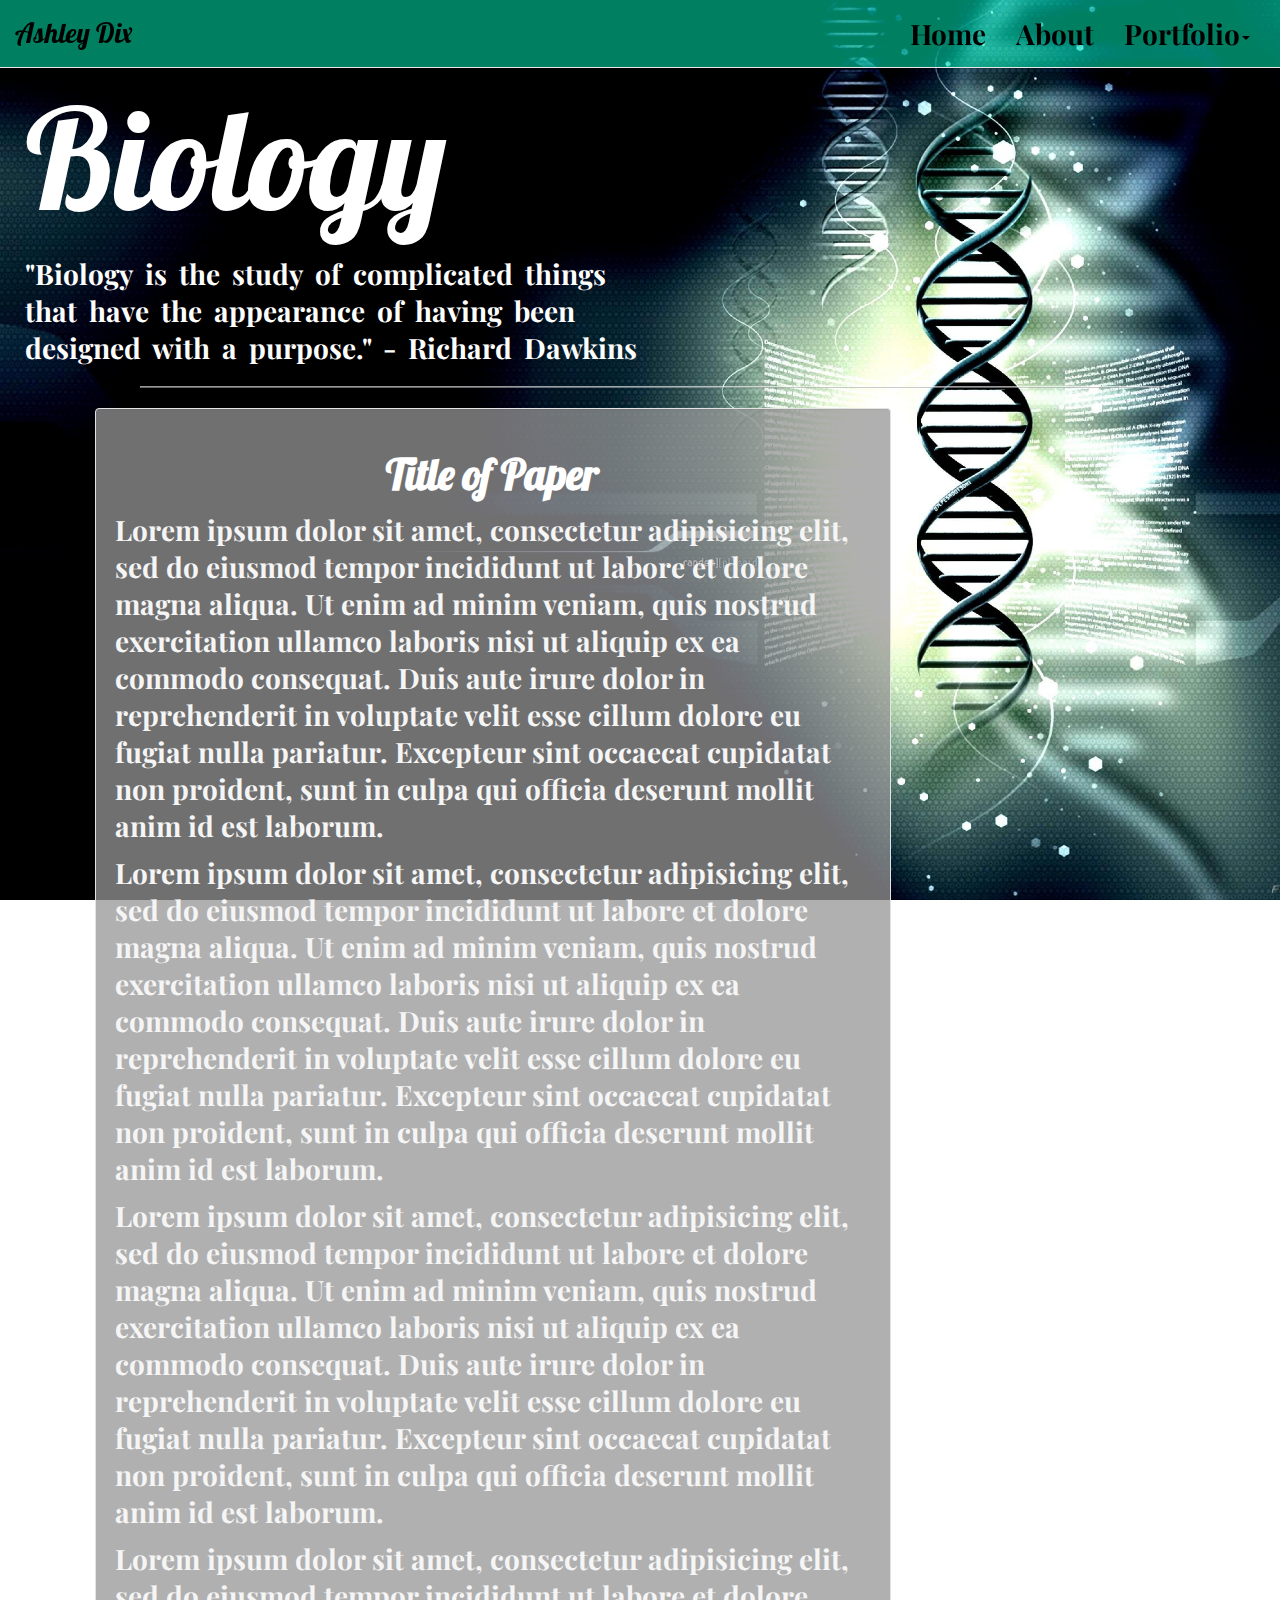
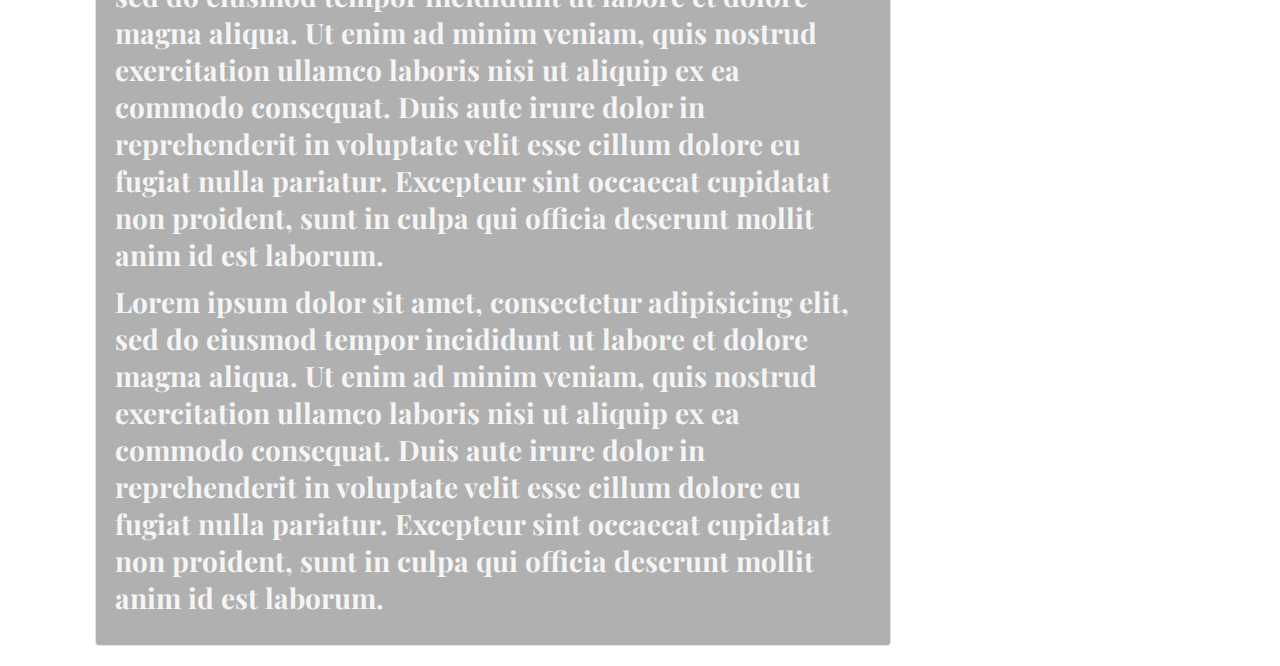
<file: biology/index.html>
<!DOCTYPE html>
<html >
  <head>
    <meta charset="UTF-8">
    <title>Biology</title>
    <meta name="viewport" content="width=device-width, initial-scale=1">

    <link href='https://fonts.googleapis.com/css?family=Lobster|Playfair+Display:400,700' rel='stylesheet' type='text/css'>

    <link rel="stylesheet" href="https://maxcdn.bootstrapcdn.com/font-awesome/4.5.0/css/font-awesome.min.css">

    <link rel='stylesheet prefetch' href='https://maxcdn.bootstrapcdn.com/bootstrap/3.3.6/css/bootstrap.min.css'>

    <link rel="stylesheet" href="css/style.css">
  </head>

  <body>

    <!--Navigation--><nav class="navbar navbar-default navbar-fixed-top main-nav">
      <div class="container-fluid">
        <div class="navbar-header">
          <button type="button" class="navbar-toggle collapsed" data-toggle="collapse" data-target="#navbar-main-menu" aria-expanded="false">
            <span class="sr-only">Toggle Navigation</span>
            <span class="fa fa-bars fa-2x"></span>
          </button>
          <span class="navbar-brand name">Ashley Dix</span>
        </div>
        <!--Other Navbar links for toggling-->
        <div class="collapse navbar-collapse navbar-right" id="navbar-main-menu">
          <ul class="nav navbar-nav">
            <li class="home-btn"><a href="../">Home</a><span class="sr-only"></span></li>
            <li class="about-btn"><a href="../#about">About</a></li>
            <li class="dropdown">
              <a class="dropdown-toggle" data-toggle="dropdown" href="#">Portfolio<span class="caret"></span></a>
              <ul class="dropdown-menu">
                <li><a href="../english/">English</a></li>
                <li><a href="../math/">Math</a></li>
                <li><a href="">Biology</a></li>
              </ul>
            </li>
          </ul>
        </div>
      </div>
    </nav>

    <div id="biology">
      <div class="contiainer">
        <div class="row">
          <div class="col-lg-12">
            <h2 class="header">Biology</h2>
            <h4 class="subheader">"Biology is the study of complicated things that have the appearance of having been designed with a purpose." - Richard Dawkins</h4>
            <hr class="divider">
          </div>
        </div>
      </div>
    </div>
    <div id="bio-1010">
      <div class="container">
        <div class="row">
          <div class="col-xs-12">
            <div id="bioPaper" class="well">
              <h2>Title of Paper</h2>
              <p>Lorem ipsum dolor sit amet, consectetur adipisicing elit, sed do eiusmod tempor incididunt ut labore et dolore magna aliqua. Ut enim ad minim veniam, quis nostrud exercitation ullamco laboris nisi ut aliquip ex ea commodo consequat. Duis aute irure dolor in reprehenderit in voluptate velit esse cillum dolore eu fugiat nulla pariatur. Excepteur sint occaecat cupidatat non proident, sunt in culpa qui officia deserunt mollit anim id est laborum.</p>
              <p>Lorem ipsum dolor sit amet, consectetur adipisicing elit, sed do eiusmod tempor incididunt ut labore et dolore magna aliqua. Ut enim ad minim veniam, quis nostrud exercitation ullamco laboris nisi ut aliquip ex ea commodo consequat. Duis aute irure dolor in reprehenderit in voluptate velit esse cillum dolore eu fugiat nulla pariatur. Excepteur sint occaecat cupidatat non proident, sunt in culpa qui officia deserunt mollit anim id est laborum.</p>
              <p>Lorem ipsum dolor sit amet, consectetur adipisicing elit, sed do eiusmod tempor incididunt ut labore et dolore magna aliqua. Ut enim ad minim veniam, quis nostrud exercitation ullamco laboris nisi ut aliquip ex ea commodo consequat. Duis aute irure dolor in reprehenderit in voluptate velit esse cillum dolore eu fugiat nulla pariatur. Excepteur sint occaecat cupidatat non proident, sunt in culpa qui officia deserunt mollit anim id est laborum.</p>
              <p>Lorem ipsum dolor sit amet, consectetur adipisicing elit, sed do eiusmod tempor incididunt ut labore et dolore magna aliqua. Ut enim ad minim veniam, quis nostrud exercitation ullamco laboris nisi ut aliquip ex ea commodo consequat. Duis aute irure dolor in reprehenderit in voluptate velit esse cillum dolore eu fugiat nulla pariatur. Excepteur sint occaecat cupidatat non proident, sunt in culpa qui officia deserunt mollit anim id est laborum.</p>
              <p>Lorem ipsum dolor sit amet, consectetur adipisicing elit, sed do eiusmod tempor incididunt ut labore et dolore magna aliqua. Ut enim ad minim veniam, quis nostrud exercitation ullamco laboris nisi ut aliquip ex ea commodo consequat. Duis aute irure dolor in reprehenderit in voluptate velit esse cillum dolore eu fugiat nulla pariatur. Excepteur sint occaecat cupidatat non proident, sunt in culpa qui officia deserunt mollit anim id est laborum.</p>
            </div>
          </div>
        </div>
      </div>
    </div>

    <script src='https://cdnjs.cloudflare.com/ajax/libs/jquery/2.2.2/jquery.min.js'></script>

    <script src='https://maxcdn.bootstrapcdn.com/bootstrap/3.3.6/js/bootstrap.min.js'></script>
  </body>
</html>
</file>
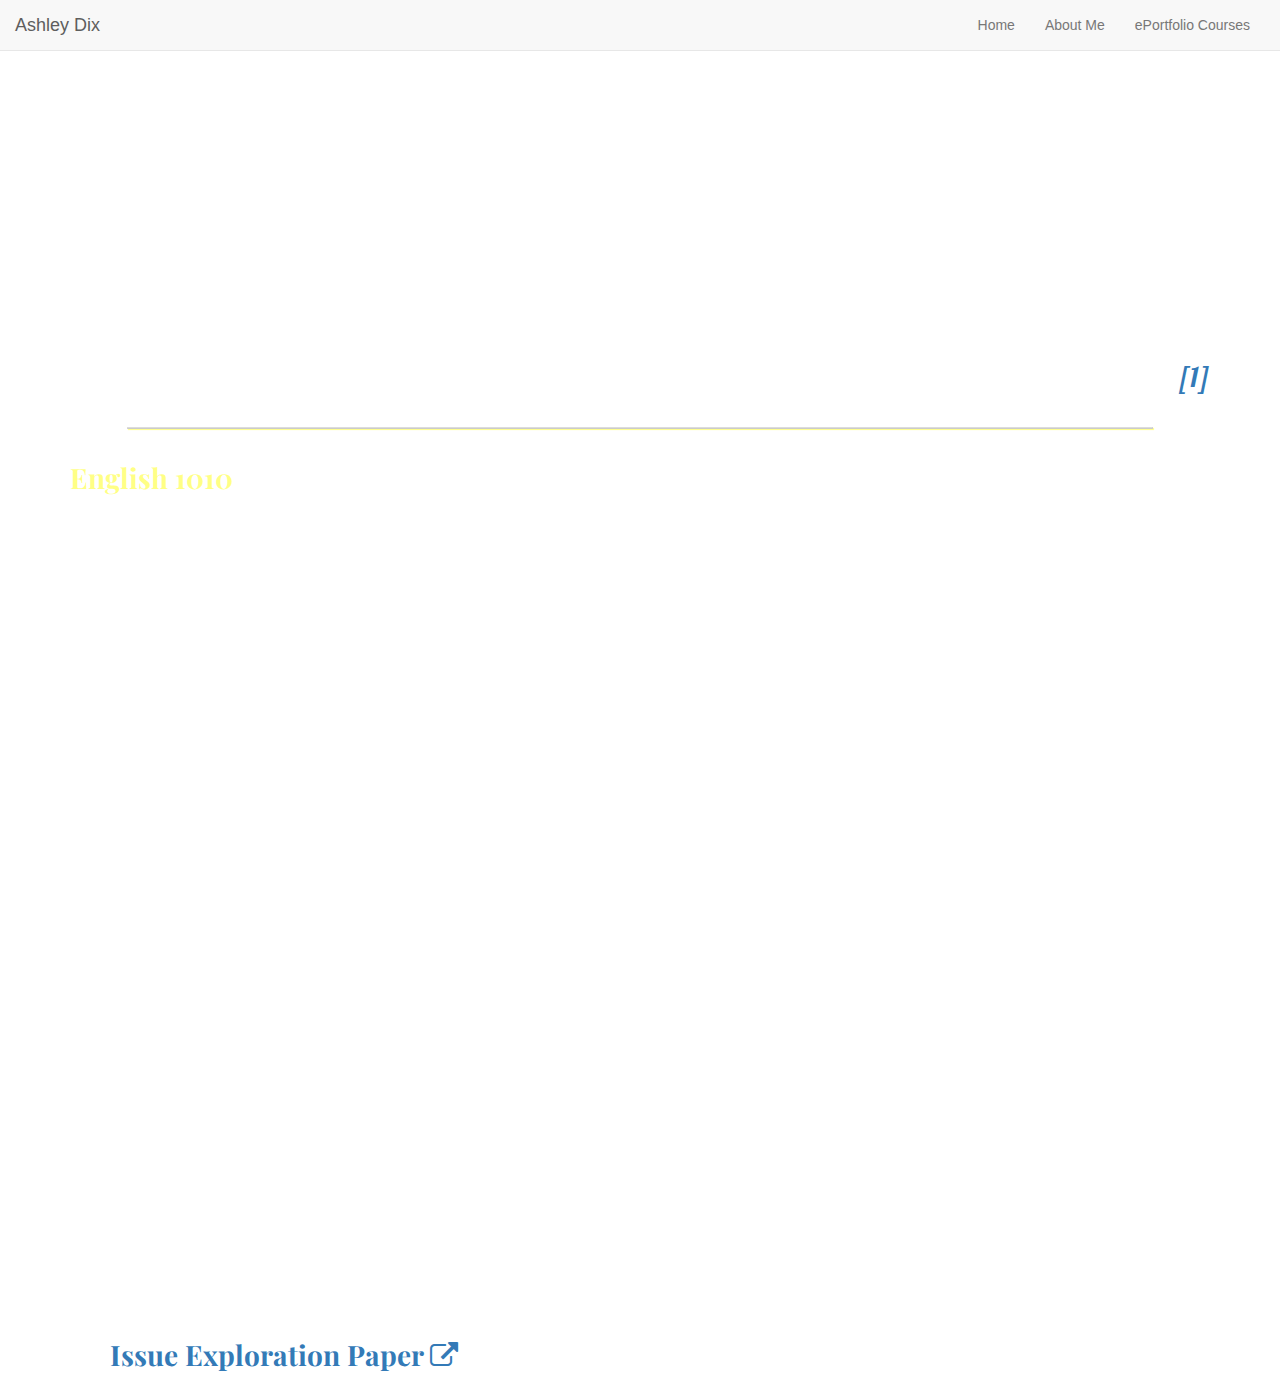
<file: english/index.html>
<!DOCTYPE html>
<html >
  <head>
    <meta charset="UTF-8">
    <title>English</title>
    <meta name="viewport" content="width=device-width, initial-scale=1">
    
    <link href='https://fonts.googleapis.com/css?family=Lobster|Playfair+Display:400,700' rel='stylesheet' type='text/css'>
    
    <link rel="stylesheet" href="https://maxcdn.bootstrapcdn.com/font-awesome/4.6.1/css/font-awesome.min.css">
    
    <link rel='stylesheet prefetch' href='https://maxcdn.bootstrapcdn.com/bootstrap/3.3.6/css/bootstrap.min.css'>
    
    <link rel="stylesheet" href="https://maxcdn.bootstrapcdn.com/font-awesome/4.5.0/css/font-awesome.min.css">
    
    <link rel="stylesheet" href="css/style.css">
  </head>

  <body>
    
    <nav class='navbar navbar-default navbar-fixed-top main-nav'>
      <div class='container-fluid'>
        <div class='navbar-header'>
          <button type='button' class='navbar-toggle collapsed' data-toggle='collapse' data-target='#navbar-main-menu' aria-expanded='false'>
            <span class='sr-only'>Toggle Navigation</span><!--For screen reader-->
            <span class="fa fa-bars fa-2x"></span>
          </button><!--/.navbar-toggle-->
          <a class='navbar-brand' href=''>Ashley Dix</a>
        </div><!--/.navbar-header-->
        <!--Other Navbar links for toggling-->
        <div class='collapse navbar-collapse navbar-right' id='navbar-main-menu'>
          <ul class='nav navbar-nav'>
            <li class='home-btn'><a href='../'>Home</a><span class='sr-only'></span></li><!--/.home-btn-->
            <li class='about-btn'><a href='../#about'>About Me</a></li>
            <li class='dropdown'>
              <a class='dropdown-toggle' data-toggle='dropdown' href='#'>ePortfolio Courses</a>
              <ul class='dropdown-menu'>
                <li><a href=''>English</a></li>
                <li><a href='../math/'>Math</a></li>
                <li><a href='../biology/'>Biology</a></li>
              </ul>
            </li>
          </ul><!--/.navbar-nav-->
        </div><!--/.navbar-right-->
      </div><!--/.container-fluid-->
    </nav><!--/.navbar-->
    
    <div id='eng' class='engBckgrnd'>
      <div class='english'>
        <div class='container'>
          <div class='row'>
            <div class='col-lg-12'>
              <h2 class='header'>English</h2>
              <h4 class='subheader'>“Writing is magic, as much the water of life as any other creative art. The water is free. So drink. Drink and be filled up.” - Stephen King<sup><a href='http://www.goodreads.com/quotes/71570-writing-is-magic-as-much-the-water-of-life-as' target='_blank'>[1]</a></sup></h4>
              <hr class='hrDivider'>
            </div><!--/.col-lg-12-->
          </div><!--/.row-->
          <div class='row'>
            <div class='col-lg-6'>
              <div class='class'>
                <h4>English 1010</h4>
                <ul>
                  <p>This Issue Exploration assignment demonstrates my personal achievement in developing an understanding of critical literacies. Throughout the English 1010 course, I have strengthened my ability to recognize the rhetorical appeals, ethos, pathos, logos and kairos in various forms, including my own work. Furthermore, being able to critically analyze these appeals in the world around me.  Additionally, I have also developed methods of organization to help present ideas in an effective manner, depending on my platform and target audience.</p>
                  <p>Since, Spring 2016 is my first college semester, I have limited ability to compare this specific assignment and course with other college courses. However, English 1010 overall fit very well as an additional building block for the English classes that I took in high school. Mainly, being that English 1010 continued to strengthen my writing skills and provide opportunities to familiarize myself with different writing styles, goals and objectives, including evaluation of information, synthesis and analysis. I also learned valuable information about being able to connect with and appeal to my audience, in order to be a more effective and persuasive writer.</p>
                  <p>This course has really helped me to view the world more in depth and attentively, giving me a better understanding of the many human differences we have, and how each of us can be appreciated for our authentic self. I already believe in putting yourself “into someone else’s shoes”, but the IEP was practice in doing so.  It provided opportunities to put my personal opinions to the test and provide perspective for personally held beliefs, as well as preconceived notions that society may have. It is one thing to hear the phrase “captive orcas live in a bathtub” and another entirely to read the statistics related to orcas for yourself.</p>
                  <p>My process was largely gathering information, until I felt confident that I had built up a database of relevant, compelling, and usable information. Secondly, it was constructing my paper in an organized manner that allowed for the best dialogue in writing my IEP, while exploring and responding to three distinctly different points of view. Having enough time was definitely a challenge with this project. With the help of technology I made the time I had more effective. I collected information into categories, which made my outline easier to construct, and the writing process overall smoother.</p>
                  <p>Doing an Issue Exploration Paper has given me the ability to demonstrate the significant strides I have made in writing complex papers, by flexing the ability to effectively reason, and using the available information and evidence to build on alternative perspectives when writing. This project has been a platform to use the new skills learned during this semester. I can now recognize and implement rhetorical appeals, and strategies to convey my messages in writing, and other formats; use critical thinking to enhance the complexity of my writing; and have confidence in my work, and ability to effectively analyze material.</p>
                  <li><a href='./iep/issueExploration.html'>Issue Exploration Paper <i class="fa fa-external-link" aria-hidden="true"></i></a></li>
                </ul>
              </div><!--/.class-->
            </div><!--/.col-lg-6-->
          </div><!--/.row-->
        </div><!--/.container-->
      </div><!--/.english-->
    </div><!--/.engBckgrnd-->

    <script src='https://cdnjs.cloudflare.com/ajax/libs/jquery/2.2.2/jquery.min.js'></script>
    <script src='https://maxcdn.bootstrapcdn.com/bootstrap/3.3.6/js/bootstrap.min.js'></script>
    
  </body>
</html>
</file>
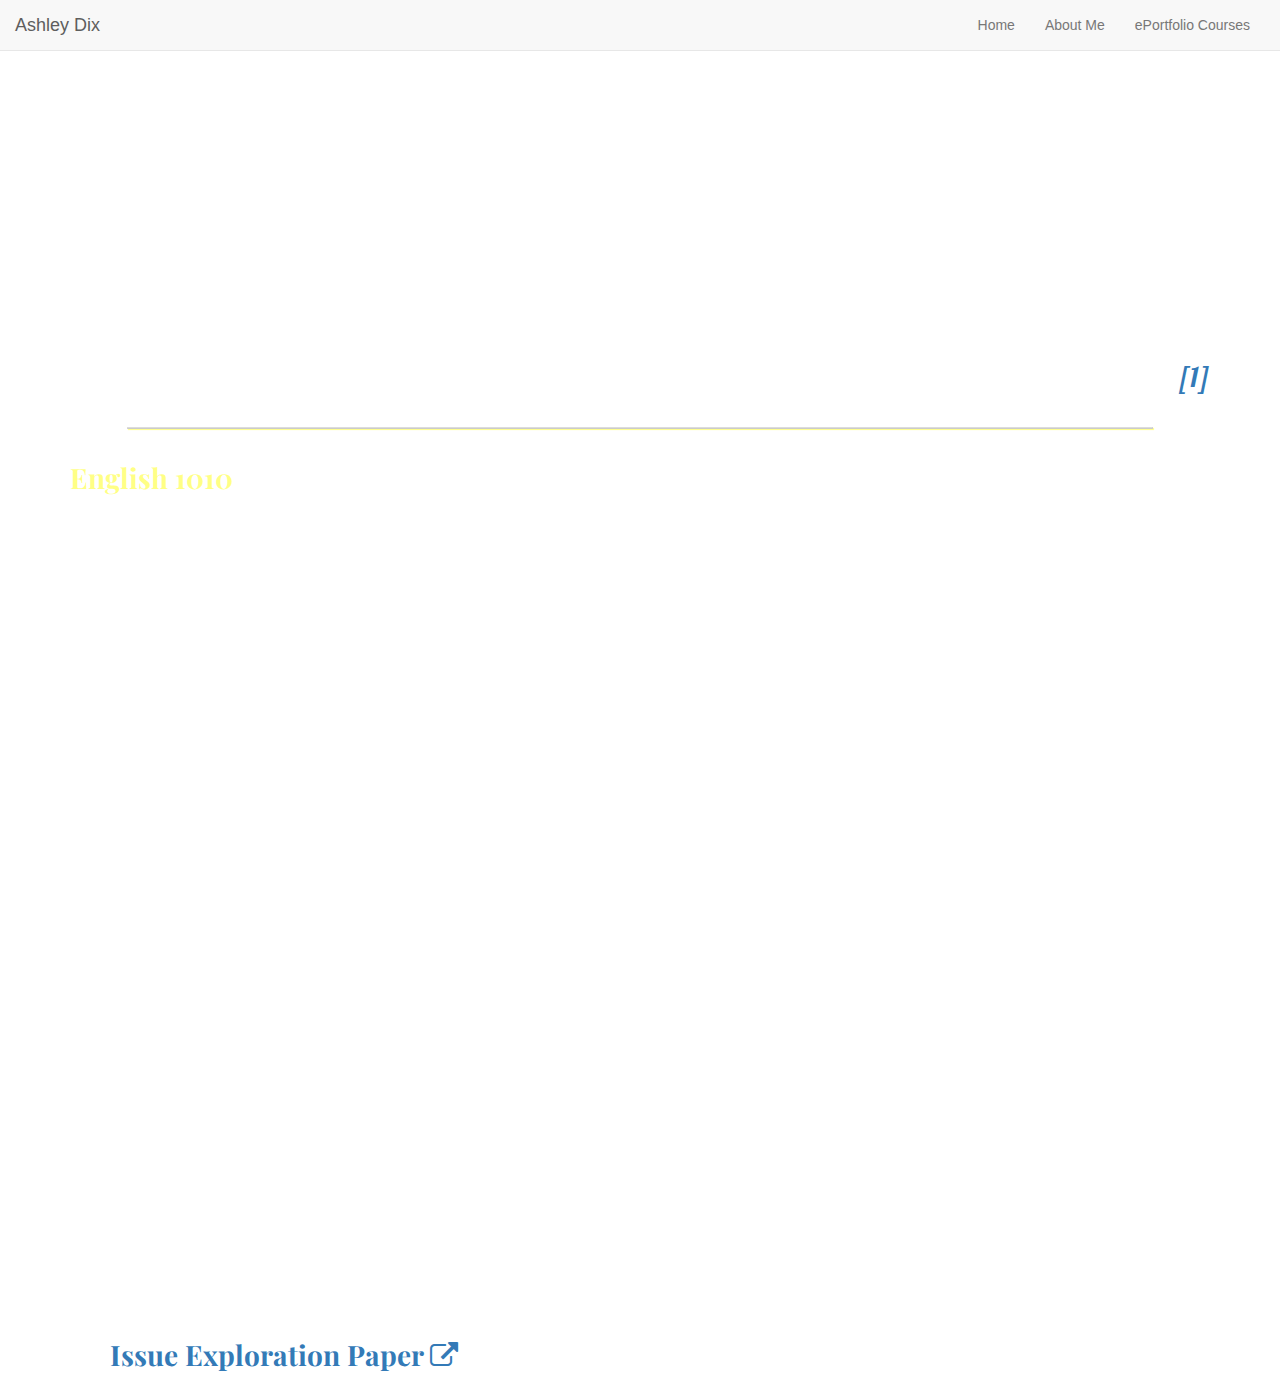
<file: english/english.html>
<!DOCTYPE html>
<html >
  <head>
    <meta charset="UTF-8">
    <title>English</title>
    <meta name="viewport" content="width=device-width, initial-scale=1">
    
    <link href='https://fonts.googleapis.com/css?family=Lobster|Playfair+Display:400,700' rel='stylesheet' type='text/css'>
    
    <link rel="stylesheet" href="https://maxcdn.bootstrapcdn.com/font-awesome/4.6.1/css/font-awesome.min.css">
    
    <link rel='stylesheet prefetch' href='https://maxcdn.bootstrapcdn.com/bootstrap/3.3.6/css/bootstrap.min.css'>
    
    <link rel="stylesheet" href="https://maxcdn.bootstrapcdn.com/font-awesome/4.5.0/css/font-awesome.min.css">
    
    <link rel="stylesheet" href="css/style.css">

    
    
    
  </head>

  <body>
    
    <nav class='navbar navbar-default navbar-fixed-top main-nav'>
      <div class='container-fluid'>
        <div class='navbar-header'>
          <button type='button' class='navbar-toggle collapsed' data-toggle='collapse' data-target='#navbar-main-menu' aria-expanded='false'>
            <span class='sr-only'>Toggle Navigation</span><!--For screen reader-->
            <span class="fa fa-bars fa-2x"></span>
          </button><!--/.navbar-toggle-->
          <a class='navbar-brand' href=''>Ashley Dix</a>
        </div><!--/.navbar-header-->
        <!--Other Navbar links for toggling-->
        <div class='collapse navbar-collapse navbar-right' id='navbar-main-menu'>
          <ul class='nav navbar-nav'>
            <li class='home-btn'><a href='../index.html'>Home</a><span class='sr-only'></span></li><!--/.home-btn-->
            <li class='about-btn'><a href='../index.html#about'>About Me</a></li>
            <li class='dropdown'>
              <a class='dropdown-toggle' data-toggle='dropdown' href='#'>ePortfolio Courses</a>
              <ul class='dropdown-menu'>
                <li><a href='#English'>English</a></li>
                <li><a href='../eportfolio/math/'>Math</a></li>
                <li><a href='../eportfolio/biology/'>Biology</a></li>
              </ul>
            </li>
          </ul><!--/.navbar-nav-->
        </div><!--/.navbar-right-->
      </div><!--/.container-fluid-->
    </nav><!--/.navbar-->
    
    <div id='eng' class='engBckgrnd'>
      <div class='english'>
        <div class='container'>
          <div class='row'>
            <div class='col-lg-12'>
              <h2 class='header'>English</h2>
              <h4 class='subheader'>“Writing is magic, as much the water of life as any other creative art. The water is free. So drink. Drink and be filled up.” - Stephen King<sup><a href='http://www.goodreads.com/quotes/71570-writing-is-magic-as-much-the-water-of-life-as' target='_blank'>[1]</a></sup></h4>
              <hr class='hrDivider'>
            </div><!--/.col-lg-12-->
          </div><!--/.row-->
          <div class='row'>
            <div class='col-lg-6'>
              <div class='class'>
                <h4>English 1010</h4>
                <ul>
                  <p>This Issue Exploration assignment demonstrates my personal achievement in developing an understanding of critical literacies. Throughout the English 1010 course, I have strengthened my ability to recognize the rhetorical appeals, ethos, pathos, logos and kairos in various forms, including my own work. Furthermore, being able to critically analyze these appeals in the world around me.  Additionally, I have also developed methods of organization to help present ideas in an effective manner, depending on my platform and target audience.</p>
                  <p>Since, Spring 2016 is my first college semester, I have limited ability to compare this specific assignment and course with other college courses. However, English 1010 overall fit very well as an additional building block for the English classes that I took in high school. Mainly, being that English 1010 continued to strengthen my writing skills and provide opportunities to familiarize myself with different writing styles, goals and objectives, including evaluation of information, synthesis and analysis. I also learned valuable information about being able to connect with and appeal to my audience, in order to be a more effective and persuasive writer.</p>
                  <p>This course has really helped me to view the world more in depth and attentively, giving me a better understanding of the many human differences we have, and how each of us can be appreciated for our authentic self. I already believe in putting yourself “into someone else’s shoes”, but the IEP was practice in doing so.  It provided opportunities to put my personal opinions to the test and provide perspective for personally held beliefs, as well as preconceived notions that society may have. It is one thing to hear the phrase “captive orcas live in a bathtub” and another entirely to read the statistics related to orcas for yourself.</p>
                  <p>My process was largely gathering information, until I felt confident that I had built up a database of relevant, compelling, and usable information. Secondly, it was constructing my paper in an organized manner that allowed for the best dialogue in writing my IEP, while exploring and responding to three distinctly different points of view. Having enough time was definitely a challenge with this project. With the help of technology I made the time I had more effective. I collected information into categories, which made my outline easier to construct, and the writing process overall smoother.</p>
                  <p>Doing an Issue Exploration Paper has given me the ability to demonstrate the significant strides I have made in writing complex papers, by flexing the ability to effectively reason, and using the available information and evidence to build on alternative perspectives when writing. This project has been a platform to use the new skills learned during this semester. I can now recognize and implement rhetorical appeals, and strategies to convey my messages in writing, and other formats; use critical thinking to enhance the complexity of my writing; and have confidence in my work, and ability to effectively analyze material.</p>
                  <li><a href='./iep/issueExploration.html'>Issue Exploration Paper <i class="fa fa-external-link" aria-hidden="true"></i></a></li>
                </ul>
              </div><!--/.class-->
            </div><!--/.col-lg-6-->
          </div><!--/.row-->
        </div><!--/.container-->
      </div><!--/.english-->
    </div><!--/.engBckgrnd-->

    <script src='http://cdnjs.cloudflare.com/ajax/libs/jquery/2.2.2/jquery.min.js'></script>
    <script src='http://maxcdn.bootstrapcdn.com/bootstrap/3.3.6/js/bootstrap.min.js'></script>
    
  </body>
</html>
</file>
<file: biology/css/style.css>
html, body {
  background: url("../../imgs/doubleHelixbckgrnd.jpg") no-repeat center center fixed;
  background-size: cover;
  height: 100%;
  width: 100%;
}

/*Navigation Bar*/
.navbar {
  background: rgba(0,255,191,0.5);
  color: black;
}
.navbar .navbar-header > span.name {
  color: #000;
  font: 2em "Lobster", cursive;
}
.navbar .nav > li > a {
  color: #000;
  font: 700 2em 'Playfair Display', serif;
}
.navbar .nav > li > a:hover {
  background: rgba(128, 128, 128, 0.6);
  font: 700 2em 'Playfair Display', serif;
}

/*Main Information*/
#biology {
  margin-left: 25px;
  margin-top: 50px;
}
.header {
  color: rgb(255,255,255);
  font: 10em 'Lobster', cursive;
  margin-right: 50%;
}
.subheader {
  color: rgb(255, 255, 255);
  font: 700 2em "Playfair Display", serif;
  margin-right: 50%;
  word-spacing: 5px;
}
hr.divider {
  border: 1px outset rgba(255,255,255,0.6);
  width: 80vw;
}
#bioPaper {
  background: rgba(150,150,150,0.75);
  postion: relative;
  margin-left: 25px;
  margin-right: 28%;
}
#bioPaper > h2 {
  text-align: center;
  font: 700 3em "Lobster", cursive;
  color: rgb(255,255,255);
}
#bioPaper > p {
  font: 700 2em "Playfair Display", serif;
  color: whitesmoke;
}
</file>
<file: english/css/style.css>
html, body {
  background: url('https://wallpaperscraft.com/image/texture_pattern_black_background_50469_2560x1600.jpg') no-repeat center center fixed;
  background-attachment: fixed;
  background-size: cover;
  height: 100%;
  width: 100%;
}

.engBckgrnd {
  height: 100%;
}

.english {
  height: 100%;
  padding-top: 50px;
  color: white;
}

.header {
  font-family: 'Lobster', cursive;
  font-size: 25vh;
  text-align: right;
}

.subheader {
  font-family: 'Lobster', cursive;
  font-size: 4vh;
  text-align: right;
}

hr.hrDivider {
  border: 1px outset rgba(0, 0, 0, 0.2);
  box-shadow: 1px 1px 1px rgba(255, 255, 51, 0.6);
  width: 80vw;
}

.class > h4 {
  color: rgba(255, 255, 51, 0.6);
  font:  700 2em 'Playfair Display', serif;
}

.class > ul {
  font: 'Playfair Display', serif;
  list-style: none;
}

.class > ul > li > a {
  font:  700 2em 'Playfair Display', serif;
}
</file>
